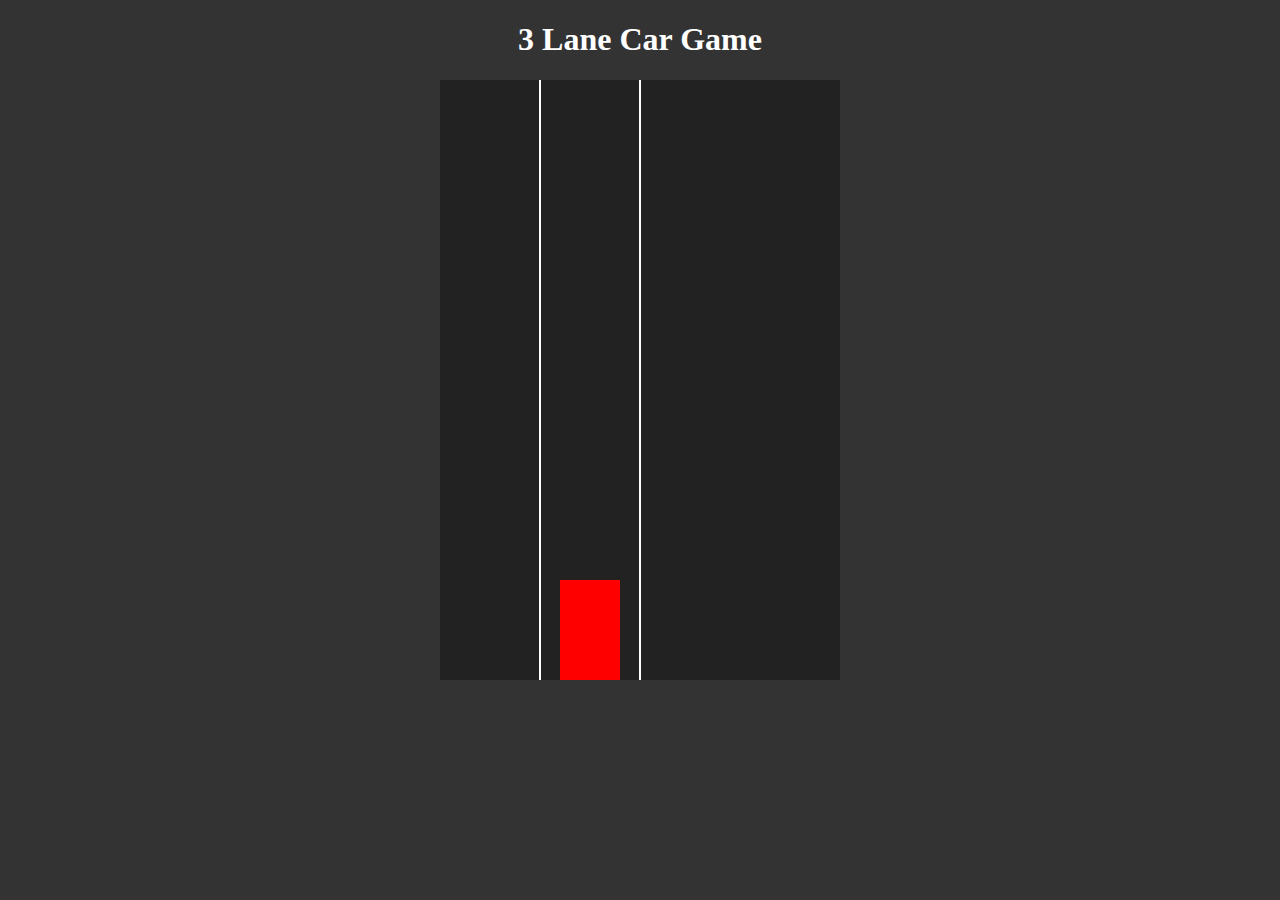
<file: index.html>
<!DOCTYPE html>
<html>
<head>
    <title>3 Lane Car Game</title>
    <style>
        body { margin: 0; overflow: hidden; background: #333; color: white; text-align: center; }
        canvas { background: #222; display: block; margin: auto; }
    </style>
</head>
<body>
<h1>3 Lane Car Game</h1>
<canvas id="gameCanvas" width="400" height="600"></canvas>
<script>
    const canvas = document.getElementById("gameCanvas");
    const ctx = canvas.getContext("2d");
    let carY = 500, lane = 1;

    function drawCar() {
        ctx.fillStyle = "red";
        ctx.fillRect(100 * lane + 20, carY, 60, 100);
    }

    function drawLanes() {
        ctx.strokeStyle = "white";
        ctx.lineWidth = 2;
        for (let i = 1; i < 3; i++) {
            ctx.beginPath();
            ctx.moveTo(100 * i, 0);
            ctx.lineTo(100 * i, canvas.height);
            ctx.stroke();
        }
    }

    function gameLoop() {
        ctx.clearRect(0, 0, canvas.width, canvas.height);
        drawLanes();
        drawCar();
        requestAnimationFrame(gameLoop);
    }

    document.addEventListener("keydown", e => {
        if (e.key === "ArrowLeft" && lane > 0) lane--;
        if (e.key === "ArrowRight" && lane < 2) lane++;
    });

    gameLoop();
</script>
<script src="./script.js"></script></body>
</html>
</file>
